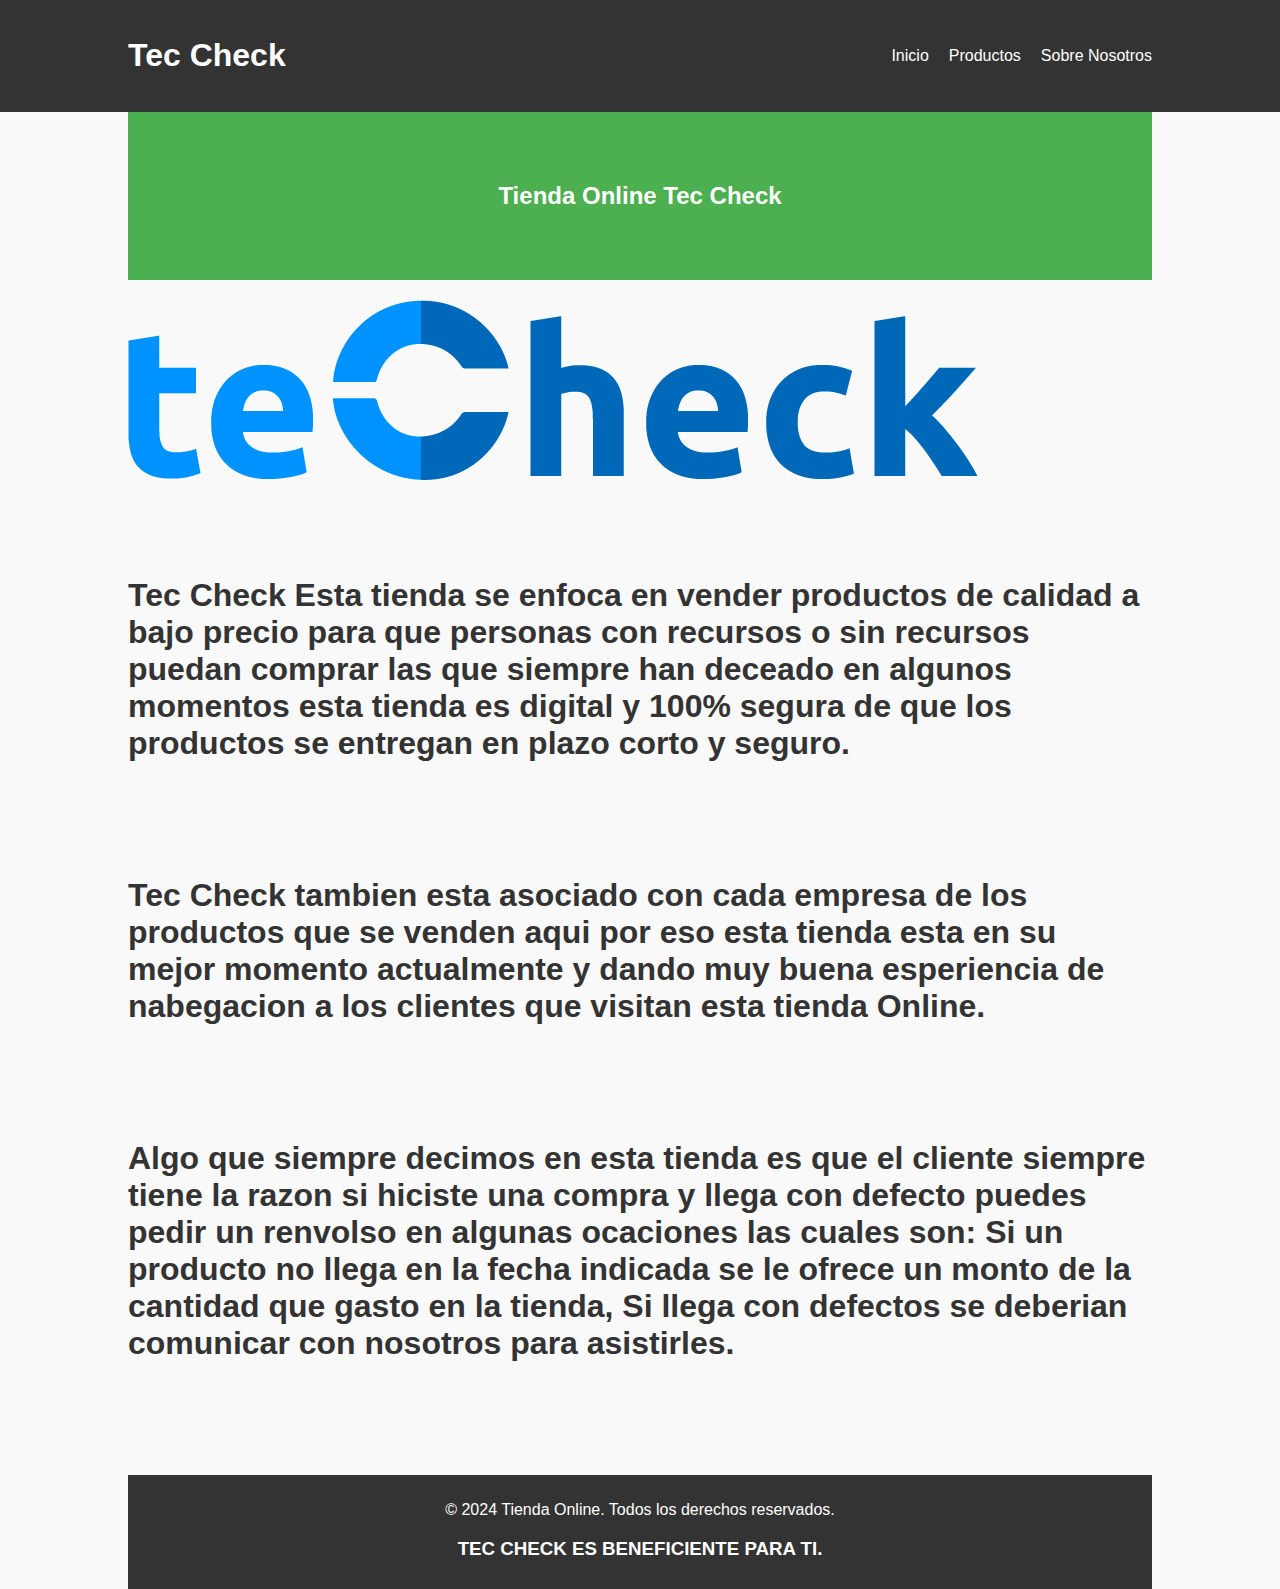
<file: Trabajo 1/index.html>
<!DOCTYPE html>
<html lang="es">
<head>
    <meta charset="UTF-8">
    <meta name="viewport" content="width=device-width, initial-scale=1.0">
    <title>Tienda Online Tec Check</title>
    <link rel="stylesheet" href="Styles1.css">
</head>
<body>
    <header>
        <div class="container">
            <h1>Tec Check </h1>
            <nav>
                <ul>
                    <li><a href="index.html">Inicio</a></li>
                    <li><a href="Trabajo1.html">Productos</a></li>
                    <li><a href="Tec Check Hist.html">Sobre Nosotros</a></li>
                    
                </ul>
            </nav>
        </div>
    </header>
    <main>
        <div class="container">
            <section class="hero">
                <h2>Tienda Online Tec Check </h2>
            </section>
            <section class="products">
            <img src="Tec-Check.png" alt="">
            <br>
            <br>
            <br>
            <br>
            <br>
            <h1>Tec Check Esta tienda se enfoca en vender productos de calidad a bajo precio para que personas con recursos o sin recursos puedan comprar las que siempre han deceado en algunos momentos esta tienda es digital y 100% segura de que los productos se entregan en plazo corto y seguro.</h1>
            <br>
            <br>
            <br>
            <br>
            <h1>Tec Check tambien esta asociado con cada empresa de los productos que se venden aqui por eso esta tienda esta en su mejor momento actualmente y dando muy buena esperiencia de nabegacion a los clientes que visitan esta tienda Online.</h1>
            <br>
            <br>
            <br>
            <br>
             <h1>Algo que siempre decimos en esta tienda es que el cliente siempre tiene la razon si hiciste una compra y llega con defecto puedes pedir un renvolso en algunas ocaciones las cuales son: Si un producto no llega en la fecha indicada se le ofrece un monto de la cantidad que gasto en la tienda, Si llega con defectos se deberian comunicar con nosotros para asistirles.</h1>
            <br>
            <br>
            <br>
            <br>
             
    <footer>
        <div class="container">
            <p>&copy; 2024 Tienda Online. Todos los derechos reservados.</p>
            <h3>TEC CHECK ES BENEFICIENTE PARA TI.</h3>
        </div>
    </footer>
</body>
</html>
</file>
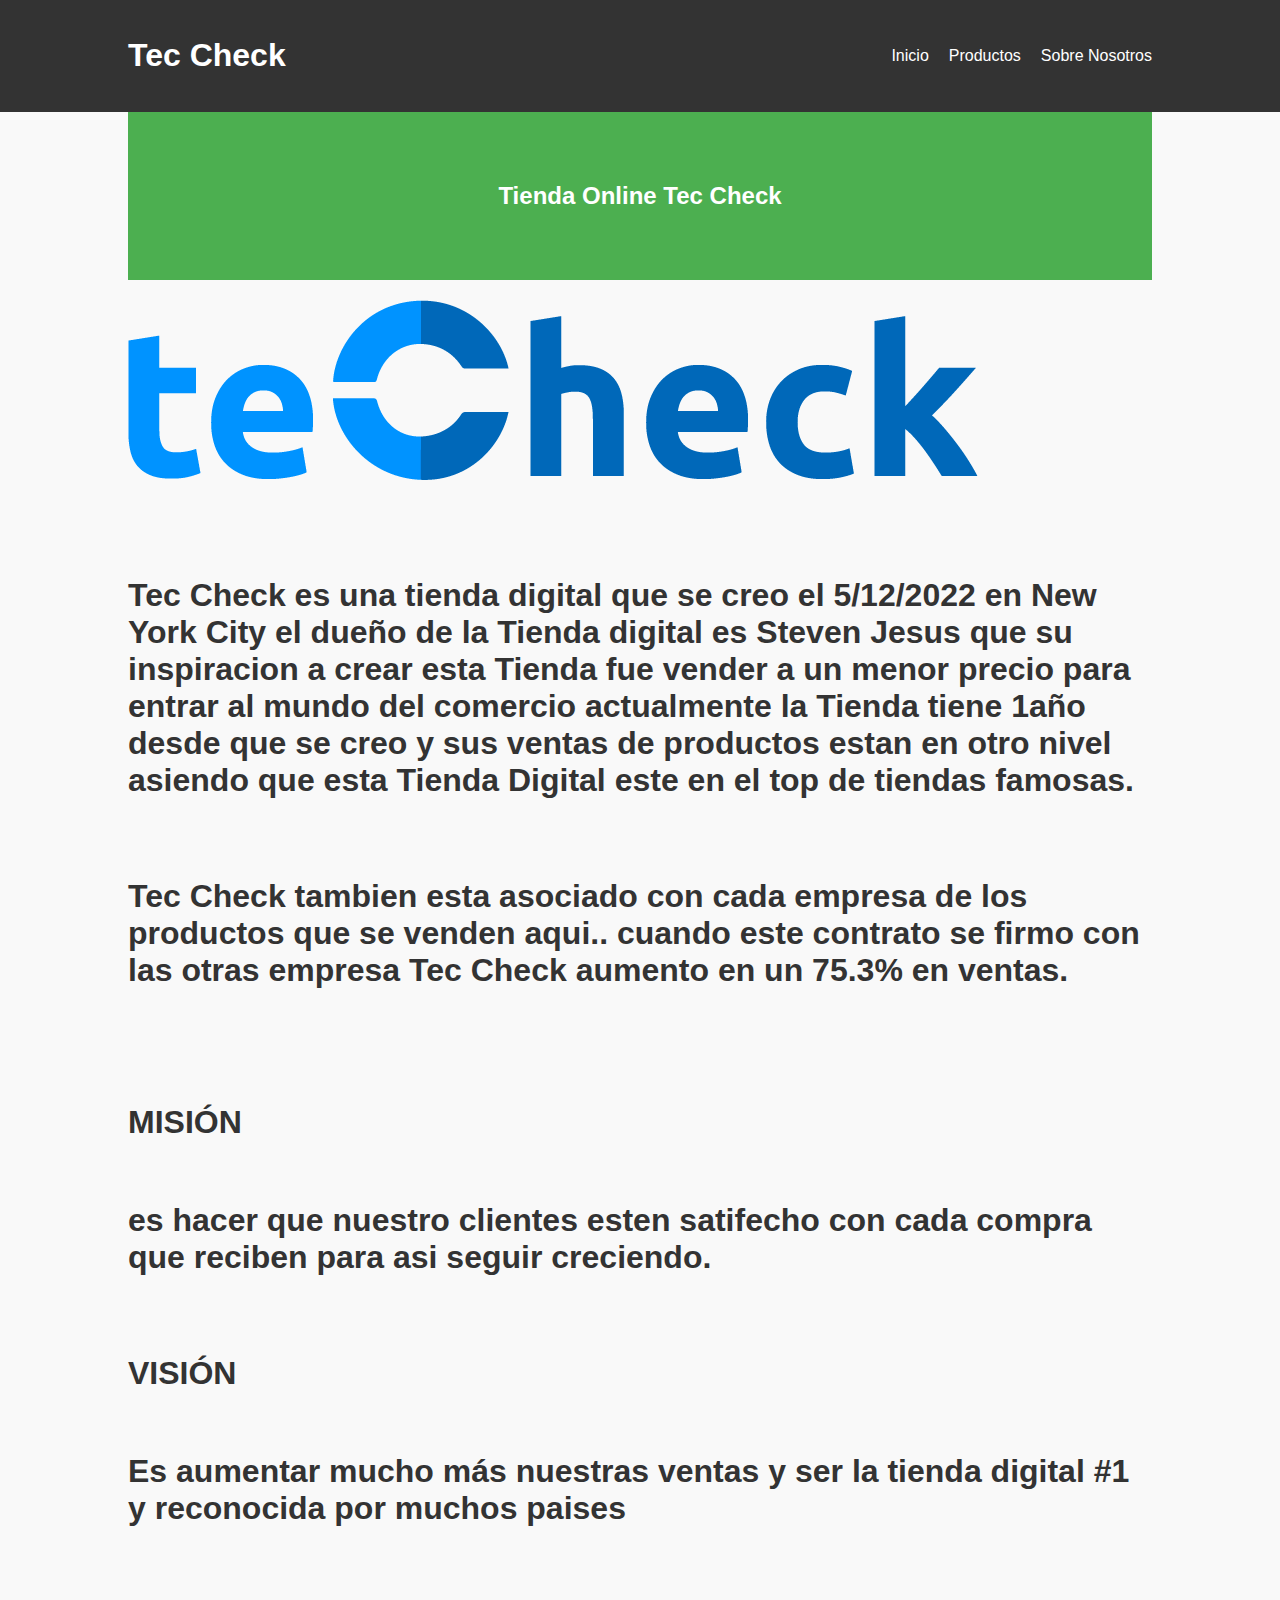
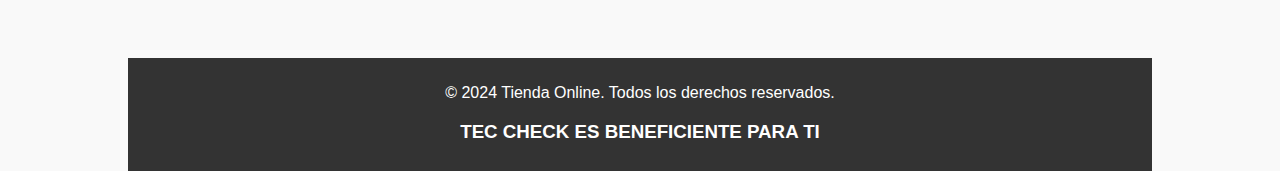
<file: Trabajo 1/Tec Check Hist.html>
<!DOCTYPE html>
<html lang="es">
<head>
    <meta charset="UTF-8">
    <meta name="viewport" content="width=device-width, initial-scale=1.0">
    <title>Tienda Online Tec Check</title>
    <link rel="stylesheet" href="Styles1.css">
</head>
<body>
    <header>
        <div class="container">
            <h1>Tec Check </h1>
            <nav>
                <ul>
                    <li><a href="index.html">Inicio</a></li>
                    <li><a href="Trabajo1.html">Productos</a></li>
                    <li><a href="Tec Check Hist.html">Sobre Nosotros</a></li>
                    
                </ul>
            </nav>
        </div>
    </header>
    <main>
        <div class="container">
            <section class="hero">
                <h2>Tienda Online Tec Check </h2>
            </section>
            <section class="products">
            <img src="Tec-Check.png" alt="">
            <br>
            <br>
            <br>
            <br>
            <br>
            <h1>Tec Check es una tienda digital que se creo el 5/12/2022 en New York City el dueño de la Tienda digital es Steven Jesus que su inspiracion a crear esta Tienda fue vender a un menor precio para entrar al mundo del comercio actualmente la Tienda tiene 1año desde que se creo y sus ventas de productos estan en otro nivel asiendo que esta Tienda Digital este en el top de tiendas famosas.</h1>
            <br>
            <br>
            <h1>Tec Check tambien esta asociado con cada empresa de los productos que se venden aqui.. cuando este contrato se firmo con las otras empresa Tec Check aumento en un 75.3% en ventas.</h1>
            <br>
            <br>
            <br>
            <br>
             <h1>MISIÓN</h1>
             <br>
             <h1>es hacer que nuestro clientes esten satifecho con cada compra que reciben para asi seguir creciendo.</h1>
             <br>
             <br>
             <h1>VISIÓN</h1>
             <br>
             <h1>Es aumentar mucho más nuestras ventas y ser la tienda digital #1 y reconocida por muchos paises</h1>
             <br>
            <br>
            <br>
            <br>
            <br>
            <footer>
                <div class="container">
                    <p>&copy; 2024 Tienda Online. Todos los derechos reservados.</p>
                    <h3>TEC CHECK ES BENEFICIENTE PARA TI</h3>
                </div>
            </footer>
</file>
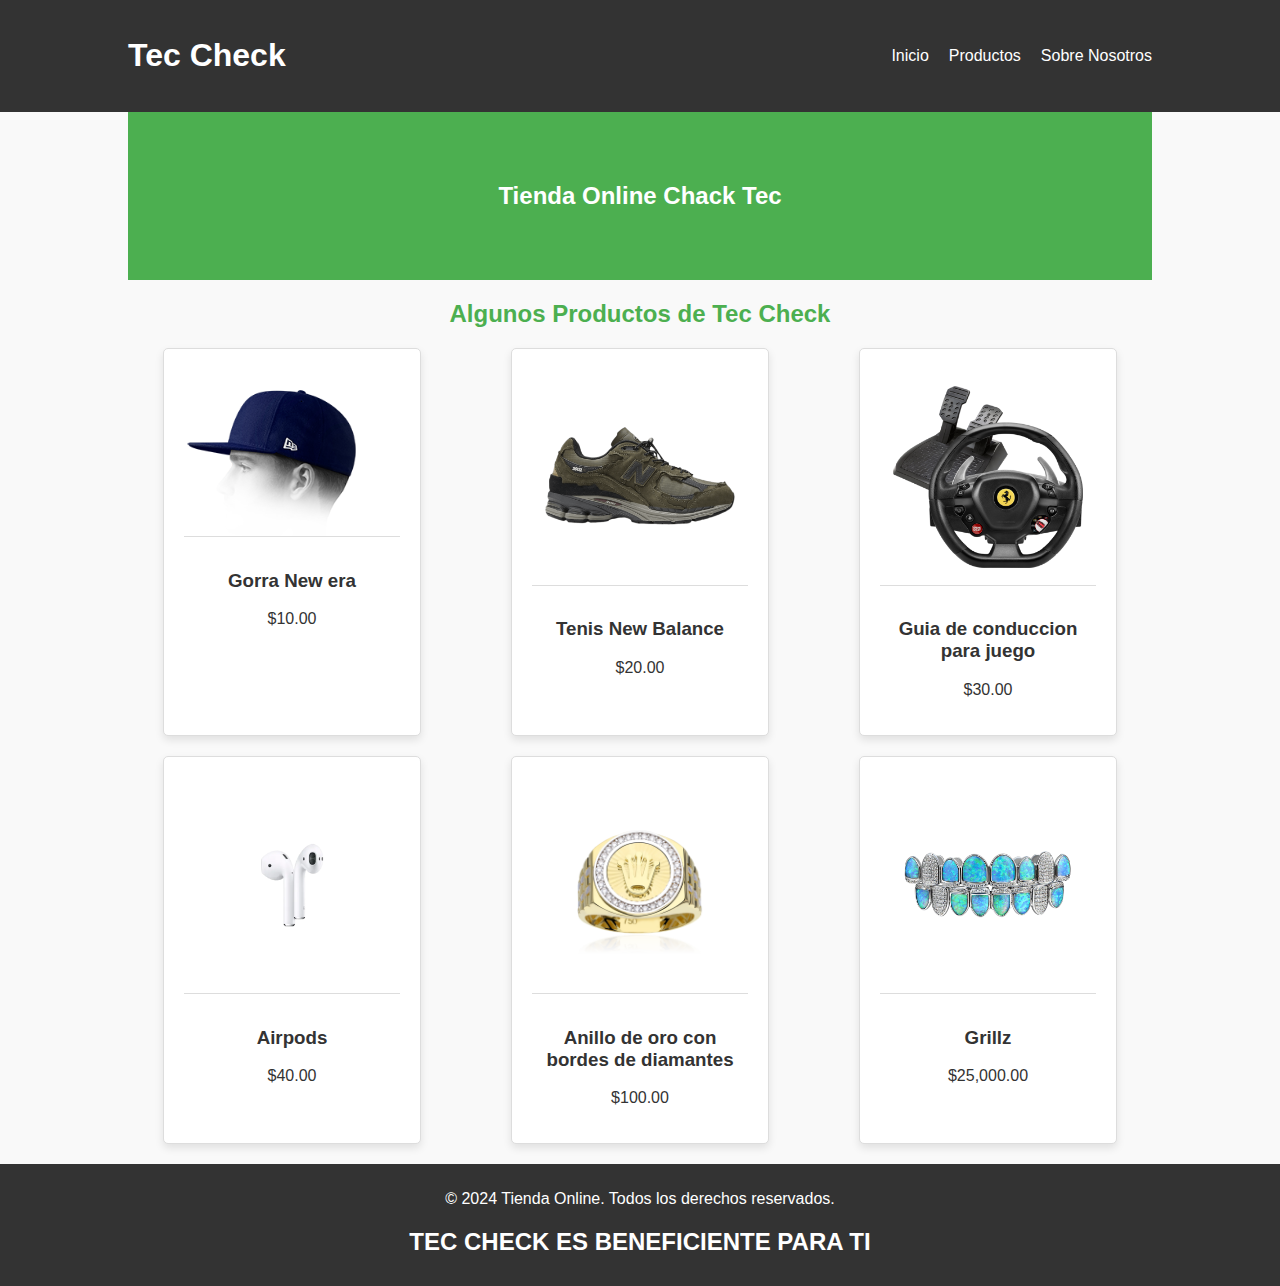
<file: Trabajo 1/Trabajo1.html>
<!DOCTYPE html>
<html lang="es">
<head>
    <meta charset="UTF-8">
    <meta name="viewport" content="width=device-width, initial-scale=1.0">
    <title>Tienda Online</title>
    <link rel="stylesheet" href="Styles1.css">
</head>
<body>
    <header>
        <div class="container">
            <h1> Tec Check </h1>
            <nav>
                <ul>
                    <li><a href="index.html">Inicio</a></li>
                    <li><a href="Trabajo1.html">Productos</a></li>
                    <li><a href="Tec Check Hist.html">Sobre Nosotros</a></li>
                </ul>
            </nav>
        </div>
    </header>
    <main>
        <div class="container">
            <section class="hero">
                <h2>Tienda Online Chack Tec</h2>
            </section>
            <section class="products">
                <h2>Algunos Productos de Tec Check </h2>
                <div class="product-grid">
                    <div class="product">
                        <img src="MALE_5950_LSIDE.png" alt="Producto 1">
                        <h3>Gorra New era </h3>
                        <p>$10.00</p>
                    </div>
                    <div class="product">
                        <img src="new-balance-2202rd.png" alt="Producto 2">
                        <h3>Tenis New Balance</h3>
                        <p>$20.00</p>
                    </div>
                    <div class="product">
                        <img src="T80Ferrari488-800x800-1-768x768.png" alt="Producto 3">
                        <h3>Guia de conduccion para juego</h3>
                        <p>$30.00</p>
                    </div>
                    <div class="product">
                        <img src="Air_Pods_2_Generacion_081b271bbb.webp" alt="Producto 4">
                        <h3>Airpods</h3>
                        <p>$40.00</p>
                    </div>
                    <div class="product">
                        <img src="anillo-bisoglio-oro-18k-y-circonitas.webp" alt="Producto 1">
                        <h3>Anillo de oro con bordes de diamantes </h3>
                        <p>$100.00</p>
                    </div>
                    <div class="product">
                        <img src="D210555SW00_1_800x.webp" alt="Producto 1">
                        <h3>Grillz </h3>
                        <p>$25,000.00</p>
                    </div>
                </div>
            </section>
        </div>
    </main>
    <footer>
        <div class="container">
            <p>&copy; 2024 Tienda Online. Todos los derechos reservados.</p>
            <h2>TEC CHECK ES BENEFICIENTE PARA TI</h2>
        </div>
    </footer>
</body>
</html>
</file>
<file: Trabajo 1/Styles1.css>
body {
    font-family: Arial, sans-serif;
    margin: 0;
    padding: 0;
    background-color: #f9f9f9;
    color: #333;
}

.container {
    width: 80%;
    margin: 0 auto;
}

header {
    background-color: #333;
    color: white;
    padding: 1em 0;
}

header .container {
    display: flex;
    justify-content: space-between;
    align-items: center;
}

nav ul {
    list-style: none;
    margin: 0;
    padding: 0;
    display: flex;
}

nav ul li {
    margin-left: 20px;
}

nav ul li a {
    color: white;
    text-decoration: none;
}

.hero {
    text-align: center;
    padding: 50px 0;
    background-color: #4CAF50;
    color: white;
}

.products {
    margin-top: 20px;
}

.products h2 {
    text-align: center;
    color: #4CAF50;
}

.product-grid {
    display: flex;
    justify-content: space-around;
    flex-wrap: wrap;
    gap: 20px;
}

.product {
    background-color: white;
    border: 1px solid #ddd;
    border-radius: 5px;
    box-shadow: 0 4px 8px rgba(0,0,0,0.1);
    padding: 20px;
    text-align: center;
    width: calc(25% - 40px); /* Subtracting the gap */
}

.product img {
    max-width: 100%;
    height: auto;
    border-bottom: 1px solid #ddd;
    margin-bottom: 10px;
}

footer {
    background-color: #333;
    color: white;
    text-align: center;
    padding: 10px 0;
    margin-top: 20px;
}
</file>
